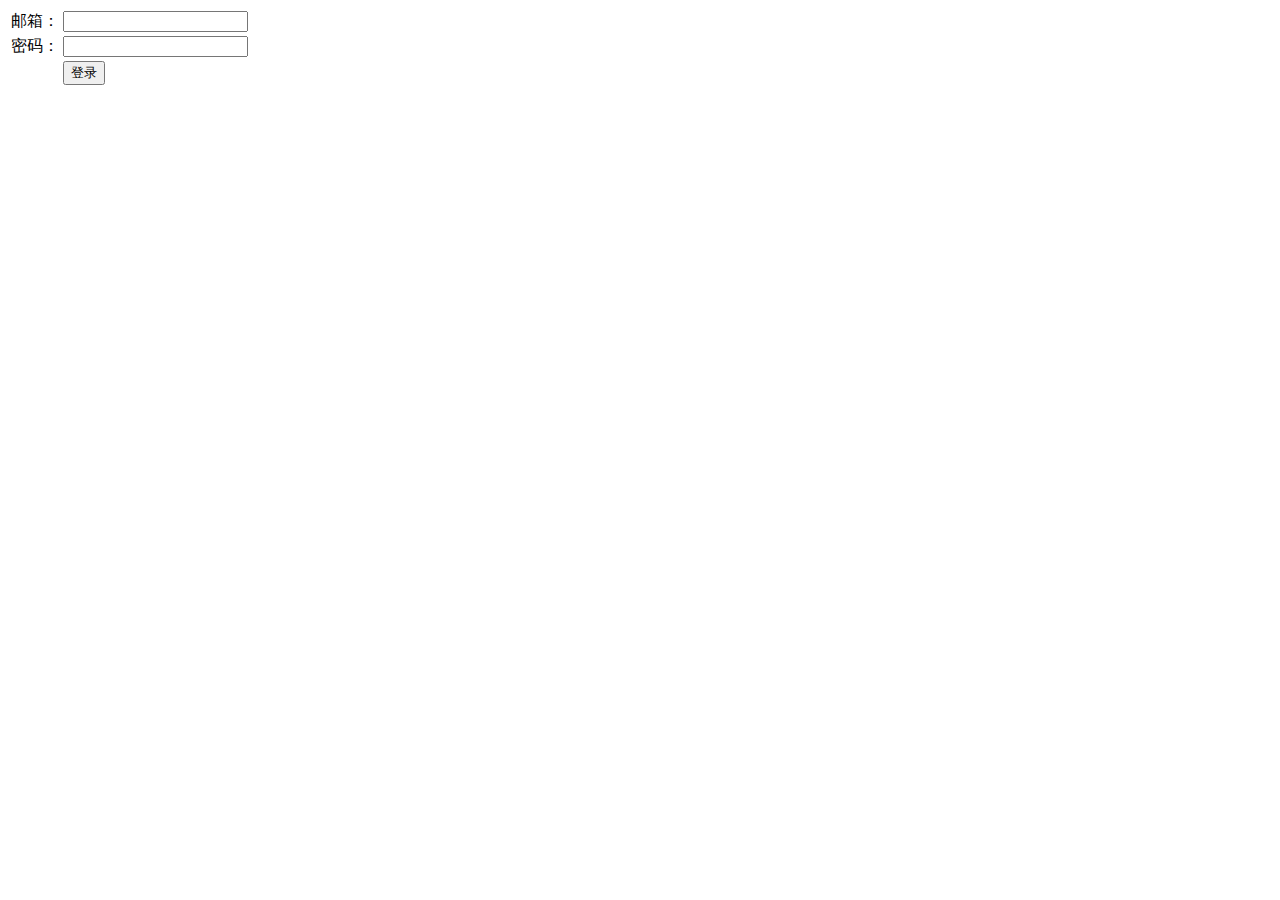
<file: blueprint-sql/templates/login.html>
<!DOCTYPE html>
<html lang="en">
<head>
    <meta charset="UTF-8">
    <title>登录</title>
</head>
<body>
<form action="/login" method="post">
    <table>
        <tbody>
        <tr>
            <td>
                邮箱：
            </td>
            <td>
                <input type="email" name="email">
            </td>
        </tr>
        <tr>
            <td>
                密码：
            </td>
            <td>
                <input type="text" name="password">
            </td>
        </tr>
        <tr>
            <td>
            </td>
            <td>
                <button>登录</button>
            </td>
        </tr>
        </tbody>
    </table>
</form>
</body>
</html>
</file>
